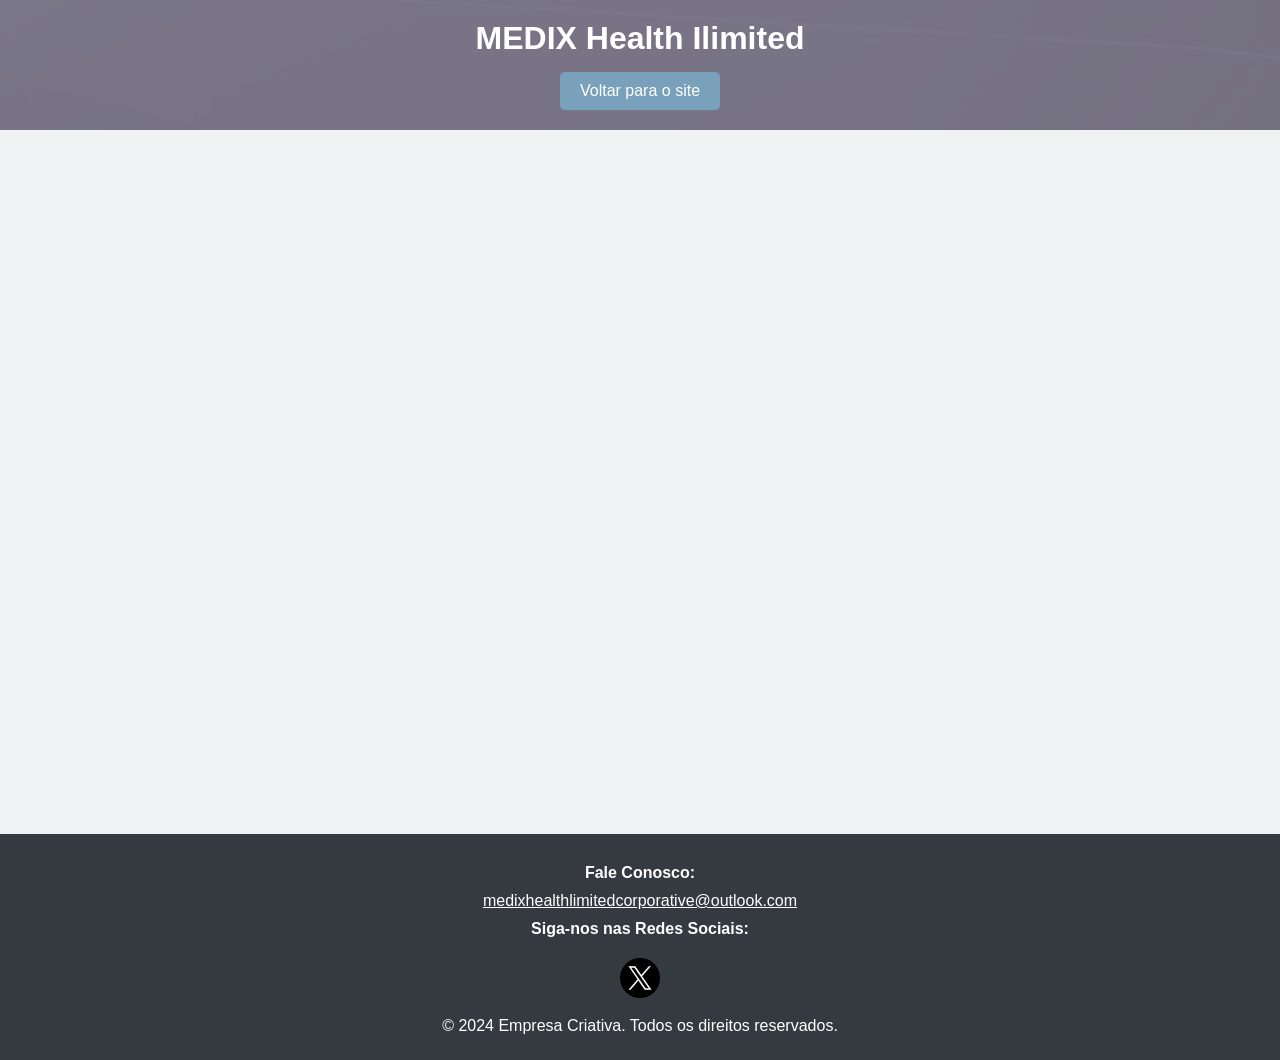
<file: Medix-Website-Project-main/IA.html>
<!DOCTYPE html>
<html lang="en">
<head>
    <meta charset="UTF-8">
    <meta name="viewport" content="width=device-width, initial-scale=1.0">
    <title>Página de Inteligência Artificial</title>
    <link rel="stylesheet" href="style3.css">
</head>
<body>
    <header>
        <h1>MEDIX Health Ilimited</h1>
        <a href="#" class="cta-btn" onclick="location.href='index.html'">Voltar para o site</a>
    </header>
    <main>


<iframe
src="https://www.chatbase.co/chatbot-iframe/HvmQlqB3BLr6ESZS4mBvO"
width="100%"
style="height: 100%; min-height: 700px"
frameborder="0"
></iframe>

    <footer class="main-footer">
        <div class="footer">
            <h4>Fale Conosco:</h4>
            <p><a class="email"
                    href="mailto:medixhealthlimitedcorporative@outlook.com">medixhealthlimitedcorporative@outlook.com</a>
            </p>

            <h4>Siga-nos nas Redes Sociais:</h4>
            <a href="https://x.com/MEDIXHL?t=LegShNUHQI_TQAHU0p8YYA&s=09" target="_blank" aria-label="Twitter">
                <img src="imgs/twitter.png" alt="Twitter" class="twitter-button">
            </a>

            <p>&copy; 2024 Empresa Criativa. Todos os direitos reservados.</p>
        </div>
    </footer>
</body>
</html>
</file>
<file: Medix-Website-Project-main/style3.css>
body {
    font-family: 'Arial', sans-serif;
    margin: 0;
    padding: 0;
    background-color: #eef2f3;
    color: #333;
}

header {
    background-image: url(imgs/back3.png);
    color: white;
    padding: 20px;
    text-align: center;
    position: relative;
}

header h1 {
    margin: 0;
}

nav ul {
    list-style-type: none;
    padding: 0;
}

nav ul li {
    display: inline;
    margin: 0 15px;
}

nav ul li a {
    color: white;
    text-decoration: none;
    font-weight: bold;
}

nav ul li a:hover {
    text-decoration: underline;
}

.main-footer {
    background-color: #222;
    color: #fff;
    text-align: center;
    padding: 40px 20px;
}


.email{
    color: #ffffff;
}


.footer {
    max-width: 1200px;
    margin: 0 auto;
}


.footer h4 {
    margin: 10px 0;
}


.footer p {
    margin: 5px 0;
}


.twitter-button {
    width: 40px; /* Ajuste o tamanho conforme necessário */
    height: auto; /* Mantém a proporção da imagem */
    margin: 10px;
    transition: transform 0.3s;
}


.twitter-button:hover {
    transform: scale(1.1); /* Efeito de zoom ao passar o mouse */
}


.cta-btn {
    display: inline-block;
    background-color: rgba(122, 161, 187, 1); /* Verde */
    color: white;
    padding: 10px 20px;
    text-decoration: none;
    border-radius: 5px;
    font-size: 16px;
    transition: background-color 0.3s ease, transform 0.2s ease;
    margin-top: 15px;
}

.cta-btn:hover {
    background-color:rgb(149, 191, 219); /* Verde mais escuro */
    transform: translateY(-2px);
}

.cta-btn:active {
    transform: translateY(0);
}

.main-footer {
    background-color: #343a40; /* Cinza escuro */
    color: white;
    padding: 20px;
    text-align: center;
}
</file>
<file: Medix-Website-Project-main/style2.css>
body {
  margin: 0;
  background: #ececec;
  min-height: 100vh;
  display: flex;
  justify-content: center;
  align-items: center;
}

div {
  width: 0.875rem;
  height: 5rem;
  background: rgba(122, 161, 187, 1);
  margin-left: 0.875rem;
  animation: bar-loading 1s infinite alternate;
}

html {
  scroll-behavior: smooth;
  scroll-padding-top: 90px;
}

div:nth-child(2) {
  animation-delay: -0.2s;
}

div:nth-child(3) {
  animation-delay: -0.4s;
}

@keyframes bar-loading {
  0% {
    transform: scaleY(0.5);
  }
  100% {
    transform: scaleY(1);
  }
}
</file>
